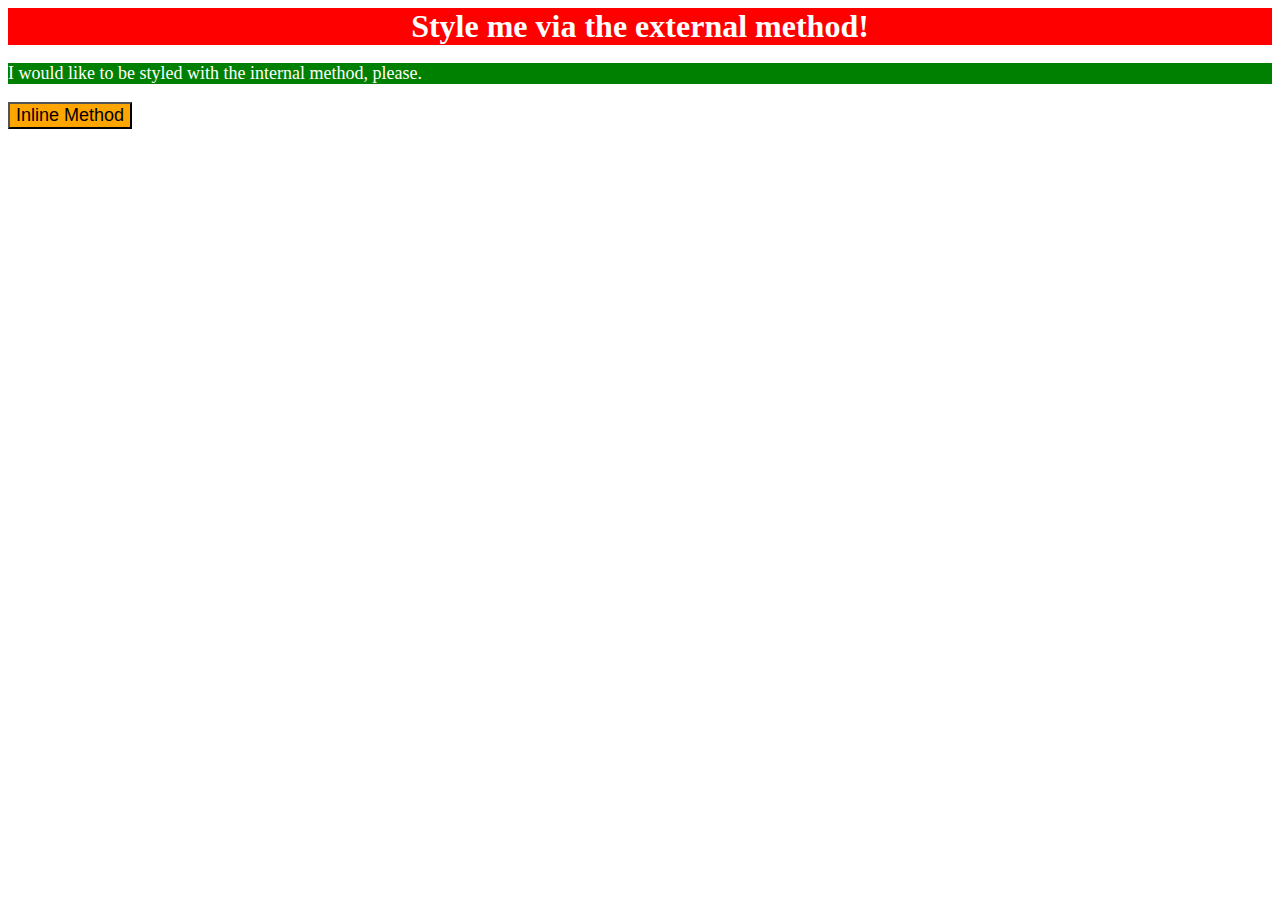
<file: foundations/intro-to-css/01-css-methods/index.html>
<!DOCTYPE html>
<html lang="en">
  <head>
    <link href="style.css" rel="stylesheet">
    <meta charset="UTF-8">
    <meta http-equiv="X-UA-Compatible" content="IE=edge">
    <meta name="viewport" content="width=device-width, initial-scale=1.0">
    <title>Methods for Adding CSS</title>
    <style>
      p{
        font-size: 18px;
        background-color: green;
        color: white;
      }
    </style>
  </head>
  <body>
    <div>Style me via the external method!</div>
    <p>I would like to be styled with the internal method, please.</p>
    <button style="background-color: orange; font-size: 18px;">Inline Method</button>
  </body>
</html>
</file>
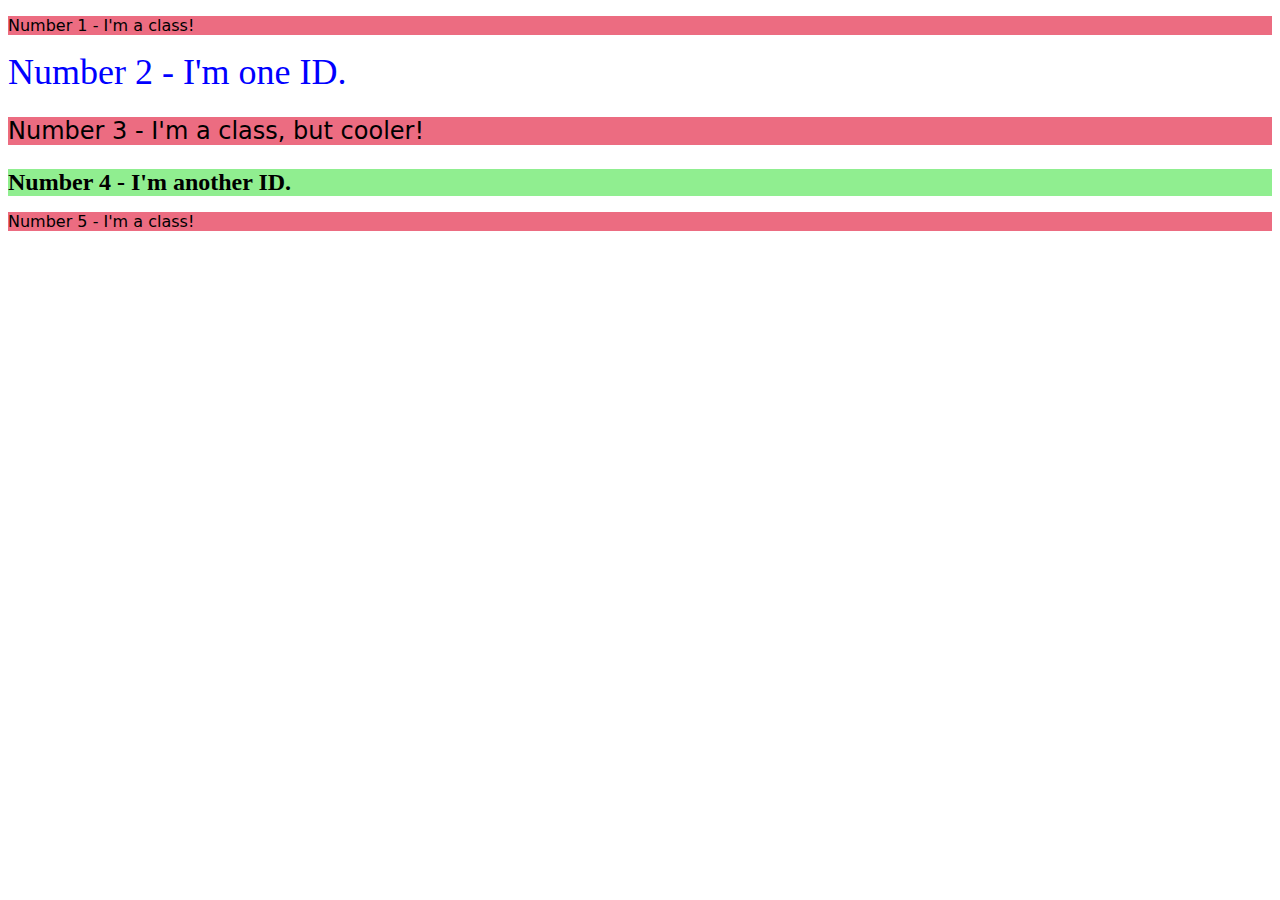
<file: foundations/intro-to-css/02-class-id-selectors/index.html>
<!DOCTYPE html>
<html lang="en">
  <head>
    <meta charset="UTF-8">
    <meta http-equiv="X-UA-Compatible" content="IE=edge">
    <meta name="viewport" content="width=device-width, initial-scale=1.0">
    <title>Class and ID Selectors</title>
    <link rel="stylesheet" href="style.css">
  </head>
  <body>
    <p class="odd-paragraph">Number 1 - I'm a class!</p>
    <div id="first-div">Number 2 - I'm one ID.</div>
    <p class="odd-paragraph big-text">Number 3 - I'm a class, but cooler!</p>
    <div id="second-div">Number 4 - I'm another ID.</div>
    <p class="odd-paragraph">Number 5 - I'm a class!</p>
  </body>
</html>
</file>
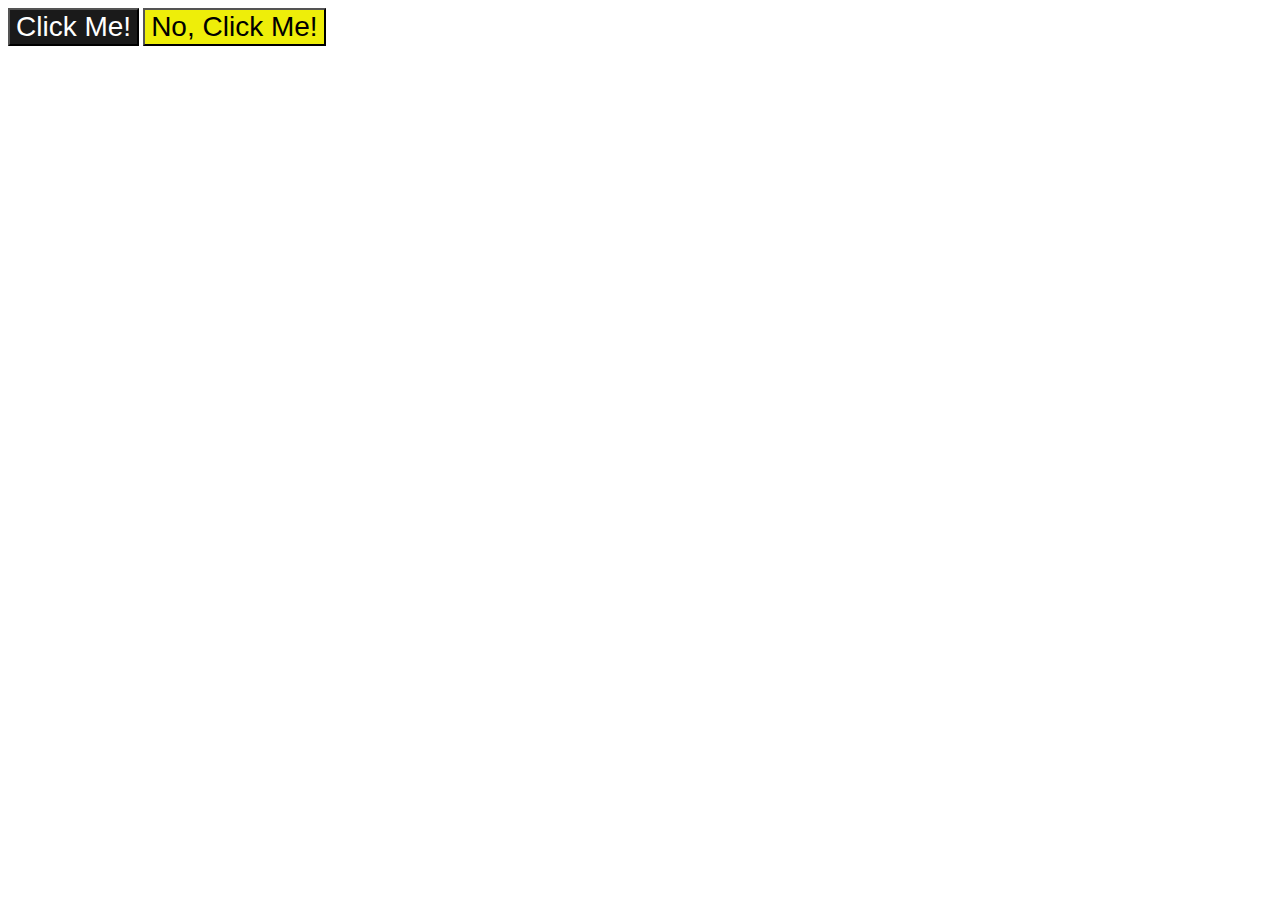
<file: foundations/intro-to-css/03-grouping-selectors/index.html>
<!DOCTYPE html>
<html lang="en">
  <head>
    <meta charset="UTF-8">
    <meta http-equiv="X-UA-Compatible" content="IE=edge">
    <meta name="viewport" content="width=device-width, initial-scale=1.0">
    <title>Grouping Selectors</title>
    <link rel="stylesheet" href="style.css">
  </head>
  <body>
    <button class="black-button">Click Me!</button>
    <button class="yellow-button">No, Click Me!</button>
  </body>
</html>
</file>
<file: foundations/intro-to-css/01-css-methods/style.css>
div{
    text-align: center;
    background-color: red;
    font-weight: 700;
    font-size: 32px;
    color: white;
}
</file>
<file: foundations/intro-to-css/02-class-id-selectors/style.css>
.odd-paragraph{
    background-color: rgb(236, 108, 129);
    font-family: "Verdana", "DejaVu Sans", "sans-serif";
}

.big-text{
    font-size: 24px;
}

#first-div{
    color: blue;
    font-size: 36px;
}

#second-div{
    font-weight: 700;
    font-size: 24px;
    background-color: lightgreen;
}
</file>
<file: foundations/intro-to-css/03-grouping-selectors/style.css>
.black-button, .yellow-button {
    font-family: Helvetica , "Times New Roman" , sans-serif;
    font-size: 28px;
}

.black-button{
    background-color: #1a1a1a;
    color: #fff;
}

.yellow-button{
    background-color: #eeee09;
}
</file>
